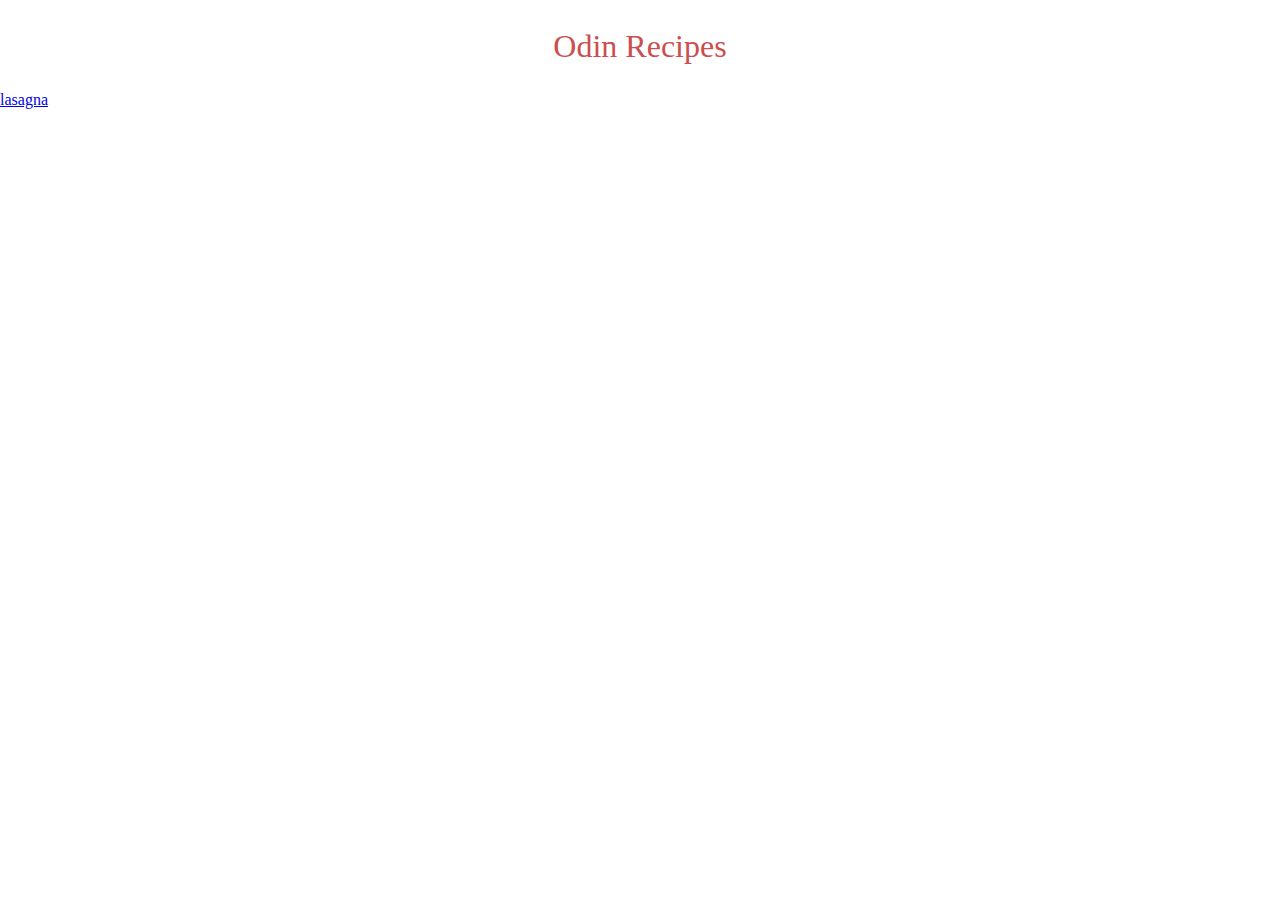
<file: index.html>
<!DOCTYPE html>
<html lang="en">
<head>
    <meta charset="UTF-8">
    <meta http-equiv="X-UA-Compatible" content="IE=edge">
    <meta name="viewport" content="width=device-width, initial-scale=1.0">
    <title>Document</title>
    <link rel="stylesheet" href="/css/estilo.css"/>
</head>
<body>
    <h1>Odin Recipes</h1>
    <a href="./recipes/lasagna.html">lasagna</a>
</body>
</html>
</file>
<file: css/estilo.css>
html, body, div, span, applet, object, iframe,
h1, h2, h3, h4, h5, h6, p, blockquote, pre,
a, abbr, acronym, address, big, cite, code,
del, dfn, em, img, ins, kbd, q, s, samp,
small, strike, strong, sub, sup, tt, var,
b, u, i, center,
dl, dt, dd, ol, ul, li,
fieldset, form, label, legend,
table, caption, tbody, tfoot, thead, tr, th, td,
article, aside, canvas, details, embed, 
figure, figcaption, footer, header, hgroup, 
menu, nav, output, ruby, section, summary,
time, mark, audio, video {
	margin: 0;
	padding: 0;
	border: 0;
	font-size: 100%;
	font: inherit;
	vertical-align: baseline;
}
/* HTML5 display-role reset for older browsers */
article, aside, details, figcaption, figure, 
footer, header, hgroup, menu, nav, section {
	display: block;
}
body {
	line-height: 1;
}
ol, ul {
	list-style: none;
}
blockquote, q {
	quotes: none;
}
blockquote:before, blockquote:after,
q:before, q:after {
	content: '';
	content: none;
}
table {
	border-collapse: collapse;
	border-spacing: 0;
}

h1{
    color: rgb(202, 79, 79);
	font-size: 2em;
	margin: 20px;
	padding: 10px;
	text-align: center;
}
</file>
